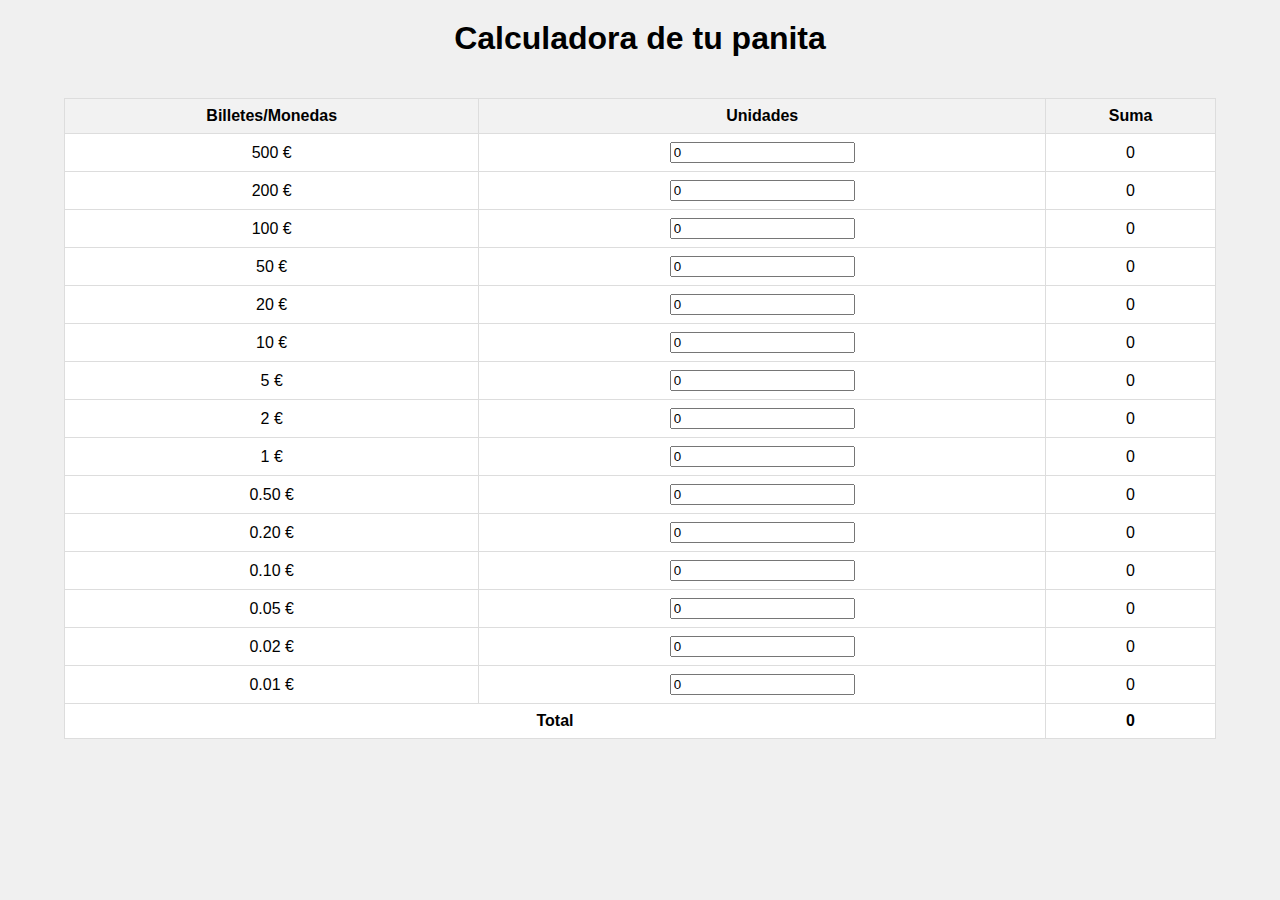
<file: index.html>
<!DOCTYPE html>
<html lang="es">
<head>
    <meta charset="UTF-8">
    <meta name="viewport" content="width=device-width, initial-scale=1.0">
    <title>Calculadora de Euros</title>
    <link rel="stylesheet" href="calculadora.css">
</head>
<body>
    <h1 class="header">Calculadora de tu panita</h1>
    <div class="container">
        <table>
            <thead>
                <tr>
                    <th>Billetes/Monedas</th>
                    <th>Unidades</th>
                    <th>Suma</th>
                </tr>
            </thead>
            <tbody>
                <tr>
                    <td>500 €</td>
                    <td><input type="number" class="qty-input" id="qty500" oninput="calculateRow(500, 'qty500', 'value500')" value="0"></td>
                    <td id="value500">0</td>
                </tr>
                <tr>
                    <td>200 €</td>
                    <td><input type="number" class="qty-input" id="qty200" oninput="calculateRow(200, 'qty200', 'value200')" value="0"></td>
                    <td id="value200">0</td>
                </tr>
                <tr>
                    <td>100 €</td>
                    <td><input type="number" class="qty-input" id="qty100" oninput="calculateRow(100, 'qty100', 'value100')" value="0"></td>
                    <td id="value100">0</td>
                </tr>
                <tr>
                    <td>50 €</td>
                    <td><input type="number" class="qty-input" id="qty50" oninput="calculateRow(50, 'qty50', 'value50')" value="0"></td>
                    <td id="value50">0</td>
                </tr>
                <tr>
                    <td>20 €</td>
                    <td><input type="number" class="qty-input" id="qty20" oninput="calculateRow(20, 'qty20', 'value20')" value="0"></td>
                    <td id="value20">0</td>
                </tr>
                <tr>
                    <td>10 €</td>
                    <td><input type="number" class="qty-input" id="qty10" oninput="calculateRow(10, 'qty10', 'value10')" value="0"></td>
                    <td id="value10">0</td>
                </tr>
                <tr>
                    <td>5 €</td>
                    <td><input type="number" class="qty-input" id="qty5" oninput="calculateRow(5, 'qty5', 'value5')" value="0"></td>
                    <td id="value5">0</td>
                </tr>
                <tr>
                    <td>2 €</td>
                    <td><input type="number" class="qty-input" id="qty2" oninput="calculateRow(2, 'qty2', 'value2')" value="0"></td>
                    <td id="value2">0</td>
                </tr>
                <tr>
                    <td>1 €</td>
                    <td><input type="number" class="qty-input" id="qty1" oninput="calculateRow(1, 'qty1', 'value1')" value="0"></td>
                    <td id="value1">0</td>
                </tr>
                <tr>
                    <td>0.50 €</td>
                    <td><input type="number" class="qty-input" id="qty050" oninput="calculateRow(0.50, 'qty050', 'value050')" value="0"></td>
                    <td id="value050">0</td>
                </tr>
                <tr>
                    <td>0.20 €</td>
                    <td><input type="number" class="qty-input" id="qty020" oninput="calculateRow(0.20, 'qty020', 'value020')" value="0"></td>
                    <td id="value020">0</td>
                </tr>
                <tr>
                    <td>0.10 €</td>
                    <td><input type="number" class="qty-input" id="qty010" oninput="calculateRow(0.10, 'qty010', 'value010')" value="0"></td>
                    <td id="value010">0</td>
                </tr>
                <tr>
                    <td>0.05 €</td>
                    <td><input type="number" class="qty-input" id="qty005" oninput="calculateRow(0.05, 'qty005', 'value005')" value="0"></td>
                    <td id="value005">0</td>
                </tr>
                <tr>
                    <td>0.02 €</td>
                    <td><input type="number" class="qty-input" id="qty002" oninput="calculateRow(0.02, 'qty002', 'value002')" value="0"></td>
                    <td id="value002">0</td>
                </tr>
                <tr>
                    <td>0.01 €</td>
                    <td><input type="number" class="qty-input" id="qty001" oninput="calculateRow(0.01, 'qty001', 'value001')" value="0"></td>
                    <td id="value001">0</td>
                </tr>
            </tbody>
            <tfoot>
                <tr>
                    <td colspan="2" class="total">Total</td>
                    <td id="totalValue" class="total">0</td>
                </tr>
            </tfoot>
        </table>
    </div>
    <script src="calculadora.js"></script>
</body>
</html>
</file>
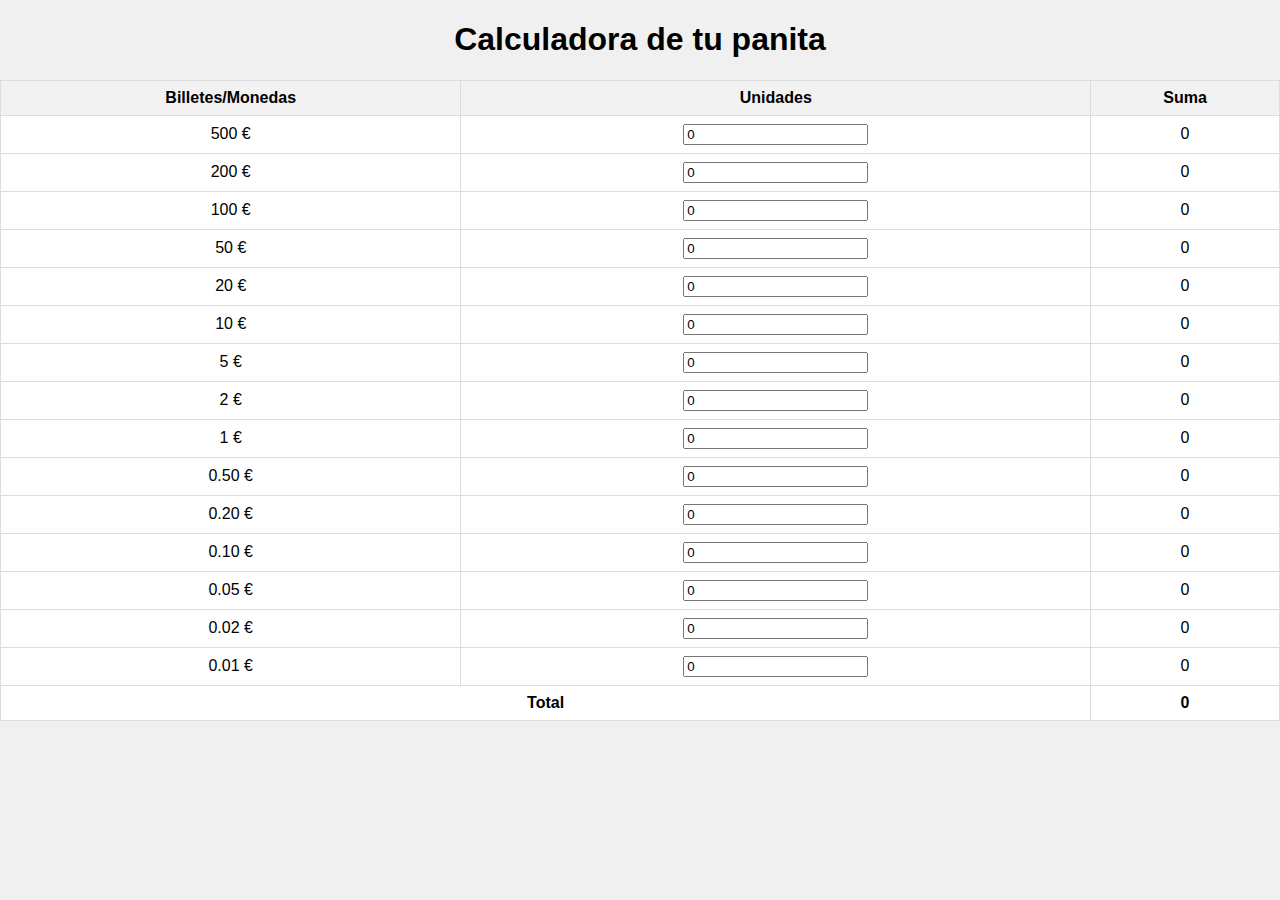
<file: calculadora.html>
<!DOCTYPE html>
<html lang="es">
<head>
    <meta charset="UTF-8">
    <meta name="viewport" content="width=device-width, initial-scale=1.0">
    <title>Calculadora de Euros</title>
    <link rel="stylesheet" href="calculadora.css">
</head>
<body>
    <h1 style="text-align: center;">Calculadora de tu panita</h1>
    <table>
        <thead>
            <tr>
                <th>Billetes/Monedas</th>
                <th>Unidades</th>
                <th>Suma</th>
            </tr>
        </thead>
        <tbody>
            <tr>
                <td>500 €</td>
                <td><input type="number" id="qty500" oninput="calculateRow(500, 'qty500', 'value500')" value="0"></td>
                <td id="value500">0</td>
            </tr>
            <tr>
                <td>200 €</td>
                <td><input type="number" id="qty200" oninput="calculateRow(200, 'qty200', 'value200')" value="0"></td>
                <td id="value200">0</td>
            </tr>
            <tr>
                <td>100 €</td>
                <td><input type="number" id="qty100" oninput="calculateRow(100, 'qty100', 'value100')" value="0"></td>
                <td id="value100">0</td>
            </tr>
            <tr>
                <td>50 €</td>
                <td><input type="number" id="qty50" oninput="calculateRow(50, 'qty50', 'value50')" value="0"></td>
                <td id="value50">0</td>
            </tr>
            <tr>
                <td>20 €</td>
                <td><input type="number" id="qty20" oninput="calculateRow(20, 'qty20', 'value20')" value="0"></td>
                <td id="value20">0</td>
            </tr>
            <tr>
                <td>10 €</td>
                <td><input type="number" id="qty10" oninput="calculateRow(10, 'qty10', 'value10')" value="0"></td>
                <td id="value10">0</td>
            </tr>
            <tr>
                <td>5 €</td>
                <td><input type="number" id="qty5" oninput="calculateRow(5, 'qty5', 'value5')" value="0"></td>
                <td id="value5">0</td>
            </tr>
            <tr>
                <td>2 €</td>
                <td><input type="number" id="qty2" oninput="calculateRow(2, 'qty2', 'value2')" value="0"></td>
                <td id="value2">0</td>
            </tr>
            <tr>
                <td>1 €</td>
                <td><input type="number" id="qty1" oninput="calculateRow(1, 'qty1', 'value1')" value="0"></td>
                <td id="value1">0</td>
            </tr>
            <tr>
                <td>0.50 €</td>
                <td><input type="number" id="qty050" oninput="calculateRow(0.50, 'qty050', 'value050')" value="0"></td>
                <td id="value050">0</td>
            </tr>
            <tr>
                <td>0.20 €</td>
                <td><input type="number" id="qty020" oninput="calculateRow(0.20, 'qty020', 'value020')" value="0"></td>
                <td id="value020">0</td>
            </tr>
            <tr>
                <td>0.10 €</td>
                <td><input type="number" id="qty010" oninput="calculateRow(0.10, 'qty010', 'value010')" value="0"></td>
                <td id="value010">0</td>
            </tr>
            <tr>
                <td>0.05 €</td>
                <td><input type="number" id="qty005" oninput="calculateRow(0.05, 'qty005', 'value005')" value="0"></td>
                <td id="value005">0</td>
            </tr>
            <tr>
                <td>0.02 €</td>
                <td><input type="number" id="qty002" oninput="calculateRow(0.02, 'qty002', 'value002')" value="0"></td>
                <td id="value002">0</td>
            </tr>
            <tr>
                <td>0.01 €</td>
                <td><input type="number" id="qty001" oninput="calculateRow(0.01, 'qty001', 'value001')" value="0"></td>
                <td id="value001">0</td>
            </tr>
        </tbody>
        <tfoot>
            <tr>
                <td colspan="2" class="total">Total</td>
                <td id="totalValue" class="total">0</td>
            </tr>
        </tfoot>
    </table>
    <script src="calculadora.js"></script>
</body>
</html>
</file>
<file: calculadora.css>
body {
    font-family: Arial, sans-serif;
    margin: 0;
    padding: 0;
    background-color: #f0f0f0;
}

.header {
    text-align: center;
    margin-top: 20px;
}

/* Container for responsive table */
.container {
    width: 90%;
    margin: 0 auto;
    overflow-x: auto;
}

/* Styling for table */
table {
    width: 100%;
    border-collapse: collapse;
    margin: 20px 0;
    background-color: #fff;
}

table, th, td {
    border: 1px solid #ddd;
}

th, td {
    padding: 8px;
    text-align: center;
}

th {
    background-color: #f2f2f2;
}

/* Responsive design */
@media (max-width: 600px) {
    th, td {
        display: block;
        width: 100%;
        box-sizing: border-box;
    }

    th {
        display: none;
    }

    tr {
        margin-bottom: 10px;
        display: block;
        width: 100%;
    }

    td {
        display: flex;
        justify-content: space-between;
        border: none;
    }

    .qty-input {
        width: 100%;
        box-sizing: border-box;
    }
}

/* Additional styling for totals */
.total {
    font-weight: bold;
}
</file>
